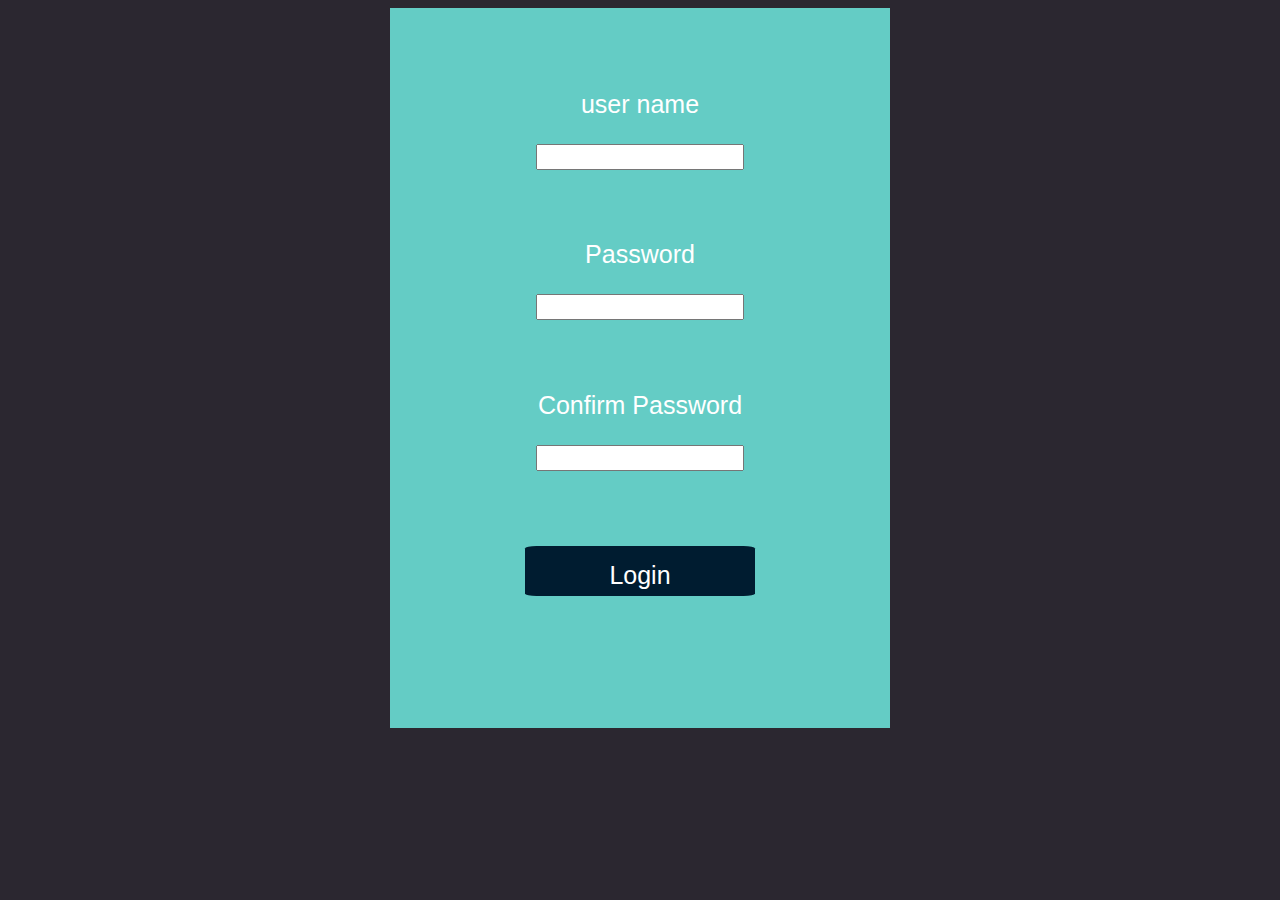
<file: index.html>
<!DOCTYPE html>
<html lang="en">

<head>
    <meta charset="UTF-8">
    <meta http-equiv="X-UA-Compatible" content="IE=edge">
    <meta name="viewport" content="width=device-width, initial-scale=1.0">
    <link rel="stylesheet" href="style.css">
    <title>Login Page</title>
</head>

<body>
    <form class="container" method="post" id="form">
        <div class="form-container">
            <label for="text">user name</label>
            <input type="text" name="username">
            <label for="pass">Password</label>
            <input type="password" name="password" id="pass">
            <label for="confirmpass">Confirm Password</label>
            <input type="password" name="confpassword" id="confpass">
            <input type="submit" value="Login" class="btn" id="button1" onclick="check(form)">
        </div>

    </form>
    <script src=" index.js"></script>
</body>

</html>
</file>
<file: style.css>
body {
    display: flex;
    justify-content: center;
    color: #fff;
    height: 80vh;
    background-color: #2B2730;
    font-family: 'Franklin Gothic Medium', 'Arial Narrow', Arial, sans-serif;
}

.container {
    display: flex;
    text-align: center;
    flex-direction: column;
    justify-content: center;
    width: 500px;
    height: 80vh;
    background-color: #64CCC5;
    align-items: center;
    align-self: center;

}

.form-container {
    display: flex;
    width: 80%;
    height: 80%;
    flex-direction: column;
}

.container input {
    width: 50%;
    height: 20px;
    display: inline-block;
    margin: auto;
    margin-top: 15px;
}

label {
    margin: 10px;
    font-size: 25px;
}

.btn {
    all: unset;

    display: inline-flex;
    justify-content: center;
    align-items: center;
    cursor: pointer;
    font-size: 25px;
    padding: 15px;
    color: #fff;
    background-color: #001C30;
    border-radius: 5%;

}
</file>
